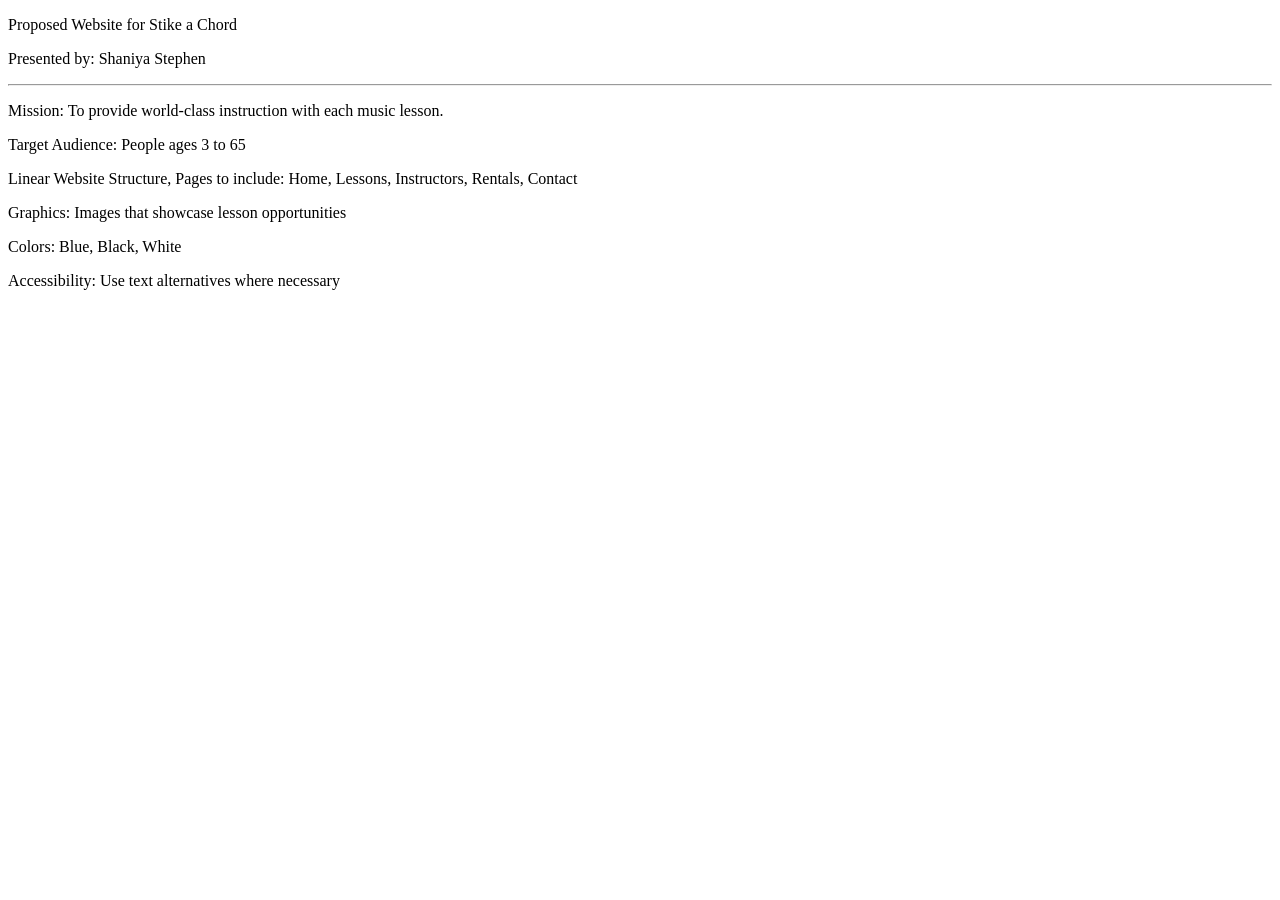
<file: strikeachord.html>
<!DOCTYPE html>
<html lang="en">
    <head>
        <meta charset="utf-8">
        <title> Strike a Chord</title>
    </head>
    <body>
        <p>Proposed Website for Stike a Chord</p>
        <p>Presented by: Shaniya Stephen</p>
        <hr>
        <p>Mission: To provide world-class instruction with each music lesson.</p>
        <p>Target Audience: People ages 3 to 65</p>
        <p>Linear Website Structure, Pages to include: Home, Lessons, Instructors, Rentals, Contact</p>
        <p>Graphics: Images that showcase lesson opportunities</p>
        <p>Colors: Blue, Black, White</p>
        <p>Accessibility: Use text alternatives where necessary</p>
    </body>
    </html>
</file>
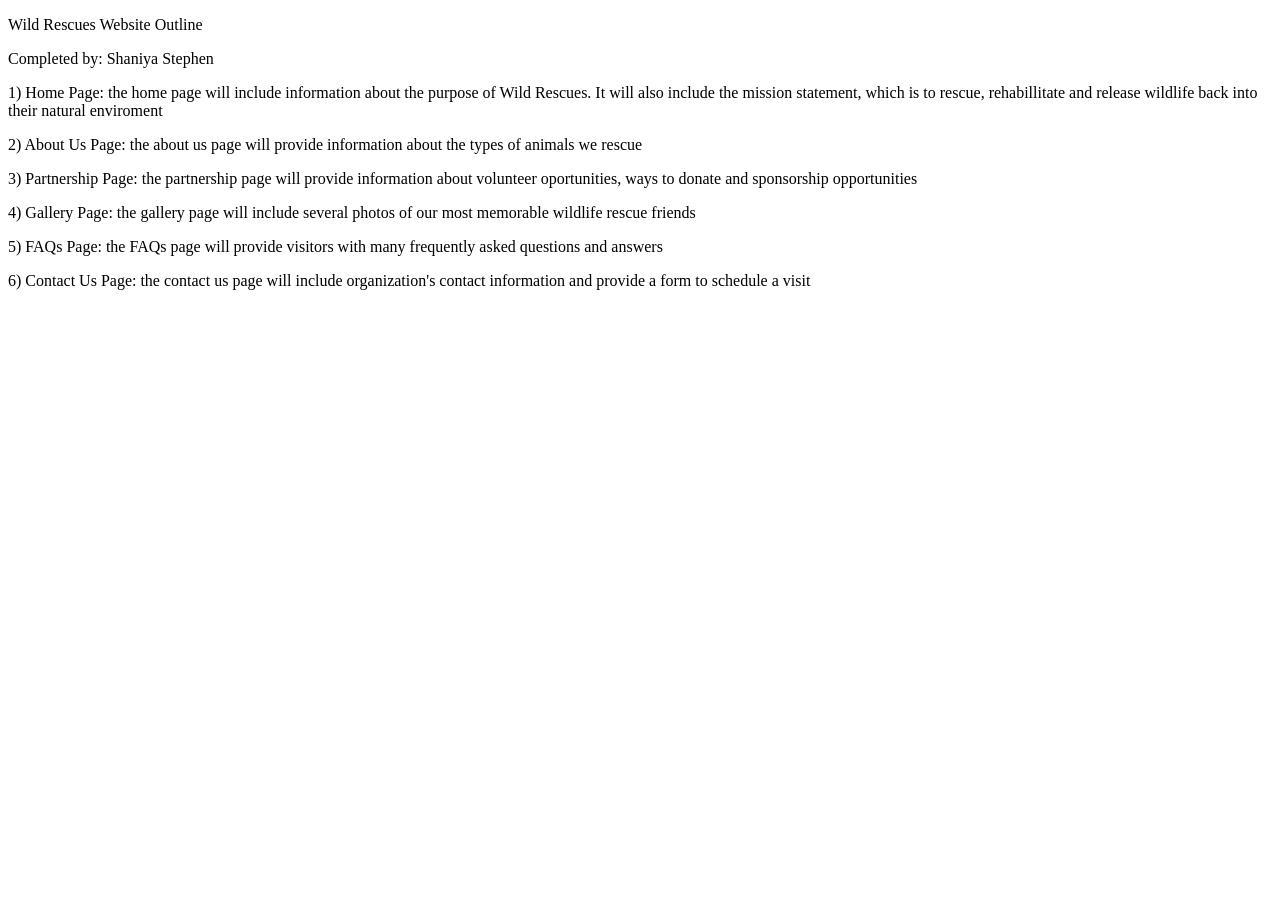
<file: wildrescues.html>
<!DOCTYPE html>
<html lang="en"
<head>
    <meta charset="UTF-8">
    <title> Wild Rescues</title>
</head>
<body>
    <p> Wild Rescues Website Outline</p>
    <p> Completed by: Shaniya Stephen</p>
    <p>1) Home Page: the home page will include information about the purpose of Wild Rescues. It will also include the mission statement, which is to rescue, rehabillitate and release wildlife back into their natural enviroment</p>
    <p>2) About Us Page: the about us page will provide information about the types of animals we rescue</p>
    <p>3) Partnership Page: the partnership page will provide information about volunteer oportunities, ways to donate and sponsorship opportunities</p>
    <p>4) Gallery Page: the gallery page will include several photos of our most memorable wildlife rescue friends</p>
    <p>5) FAQs Page: the FAQs page will provide visitors with many frequently asked questions and answers</p>
    <p>6) Contact Us Page: the contact us page will include organization's contact information and provide a form to schedule a visit</p>
</file>
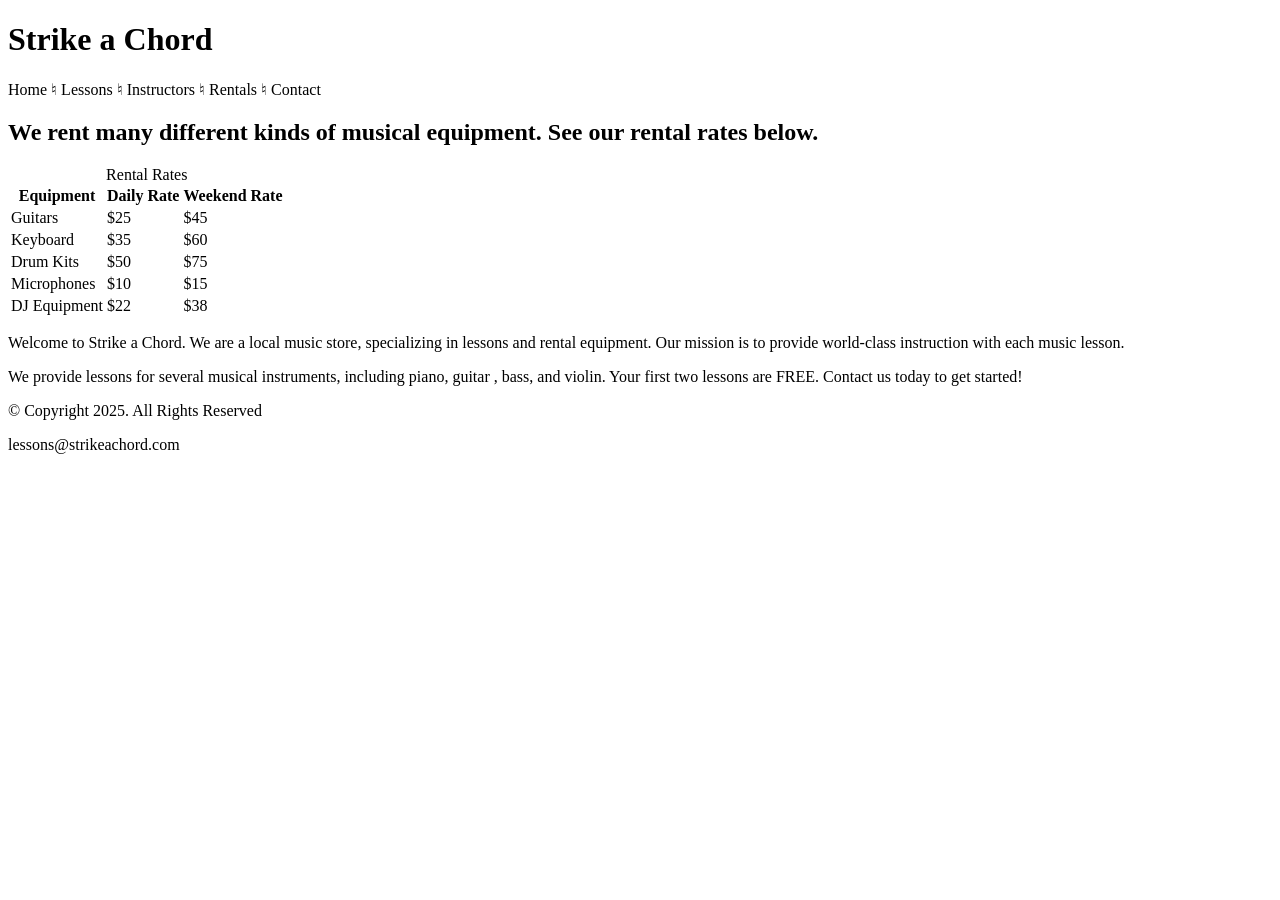
<file: strike a chord/rentals.html>
<!DOCTYPE html>
<html lang="en">
<head>
    <meta charset="UTF-8">
    <meta name="viewport" content="width=device-width, initial-scale=1.0">
    <title>Rentals</title>
</head>
<body>

    <head><h1> Strike a Chord</h1></head>
    <nav><p> Home &#9838; Lessons &#9838; Instructors &#9838; Rentals &#9838; Contact</p></nav>
    <main>
        <div id="rental">
    <h2>We rent many different kinds of musical equipment. See our rental rates below.</h2>
    <table>
    <caption>Rental Rates</caption>
    <thead>
        <tr>
            <th>Equipment</th>
            <th>Daily Rate</th>
            <th>Weekend Rate</th>
        </tr>
    </thead>
    <tbody>
       <tr>
        <td>Guitars</td>
        <td>$25</td>
        <td>$45</td>
    </tr>
    <tr>
        <td>Keyboard</td>
        <td>$35</td>
        <td>$60</td>
    </tr>
    <tr>
        <td>Drum Kits</td>
        <td>$50</td>
        <td>$75</td>
    </tr>
    <tr>
        <td>Microphones</td>
        <td>$10</td>
        <td>$15</td>
    </tr>
    <tr>
        <td>DJ Equipment</td>
        <td>$22</td>
        <td>$38</td>
    </tr> 
    </tbody>
</table>
</div>
        <p> Welcome to Strike a Chord. We are a local music store, specializing in lessons and rental equipment. Our mission is to provide world-class instruction with each music lesson.</p>
    <p> We provide lessons for several musical instruments, including piano, guitar , bass, and violin. Your first two lessons are FREE. Contact us today to get started! </p></main>
    <footer><p> &copy; Copyright 2025. All Rights Reserved </p> <p> lessons@strikeachord.com </p></footer>
</body>
</html>
</file>
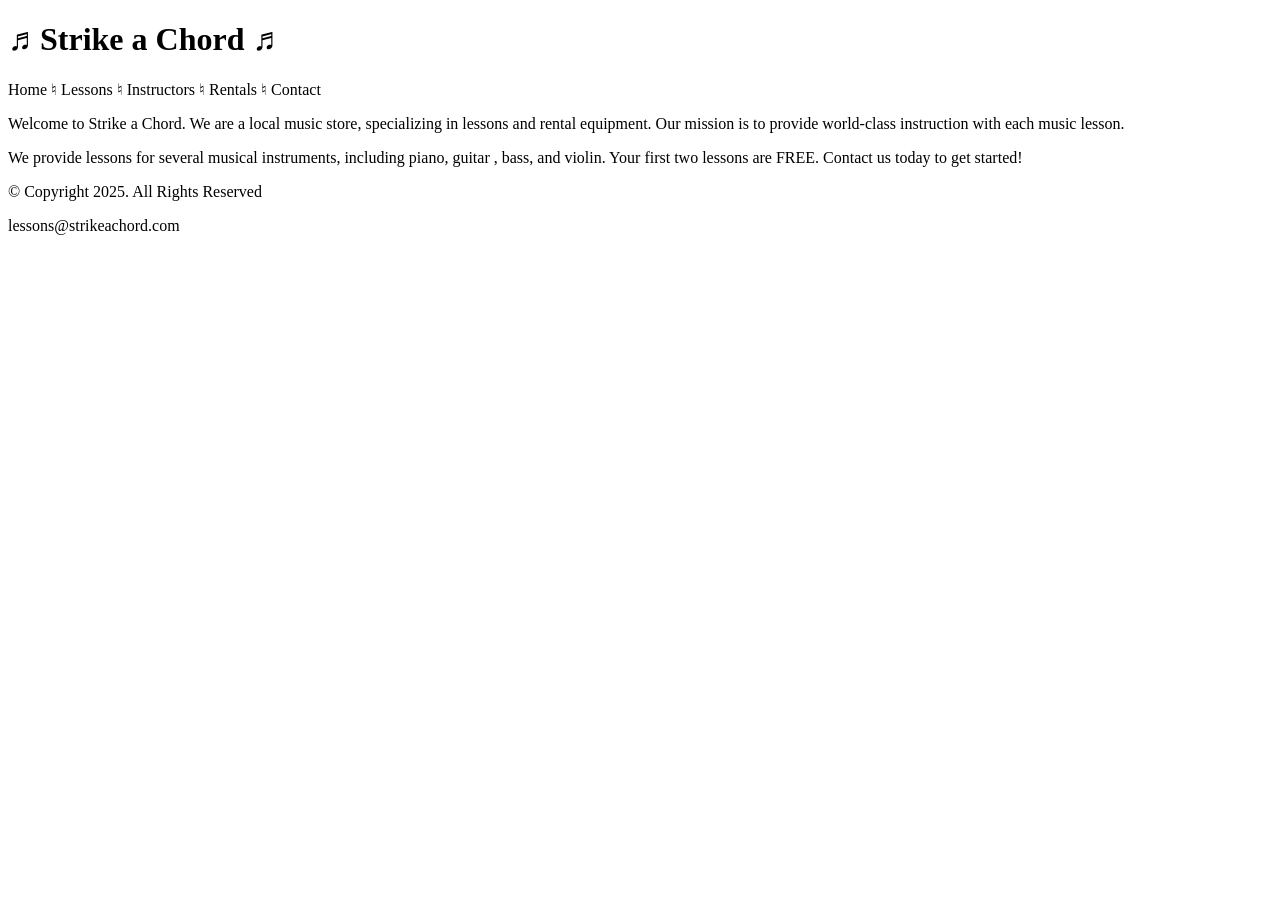
<file: strike a chord/template.html>
<!DOCTYPE html>
<html lang="en">
<head>
    <meta charset="UTF-8">
    <meta name="viewport" content="width=device-width, initial-scale=1.0">
    <title>Strike a Chord </title>
    <link rel="preconnect" href="https://fonts.googleapis.com">
<link rel="preconnect" href="https://fonts.gstatic.com" crossorigin>
<link href="https://fonts.googleapis.com/css2?family=DM+Serif+Display:ital@0;1&family=Roboto:ital,wght@0,100..900;1,100..900&display=swap" rel="stylesheet">
</head>
<body>

    <h1><span class="tab-desk">&#9836;</span> Strike a Chord <span class="tab-desk">&#9836;</span></h1>
    <nav><p> Home &#9838; Lessons &#9838; Instructors &#9838; Rentals &#9838; Contact</p></nav>
    <main> <!-- add page content here-->
        <p> Welcome to Strike a Chord. We are a local music store, specializing in lessons and rental equipment. Our mission is to provide world-class instruction with each music lesson.</p>
    <p> We provide lessons for several musical instruments, including piano, guitar , bass, and violin. Your first two lessons are FREE. Contact us today to get started! </p></main>
    <footer><p> &copy; Copyright 2025. All Rights Reserved </p> <p> lessons@strikeachord.com </p></footer>
</body>
</html>
</file>
